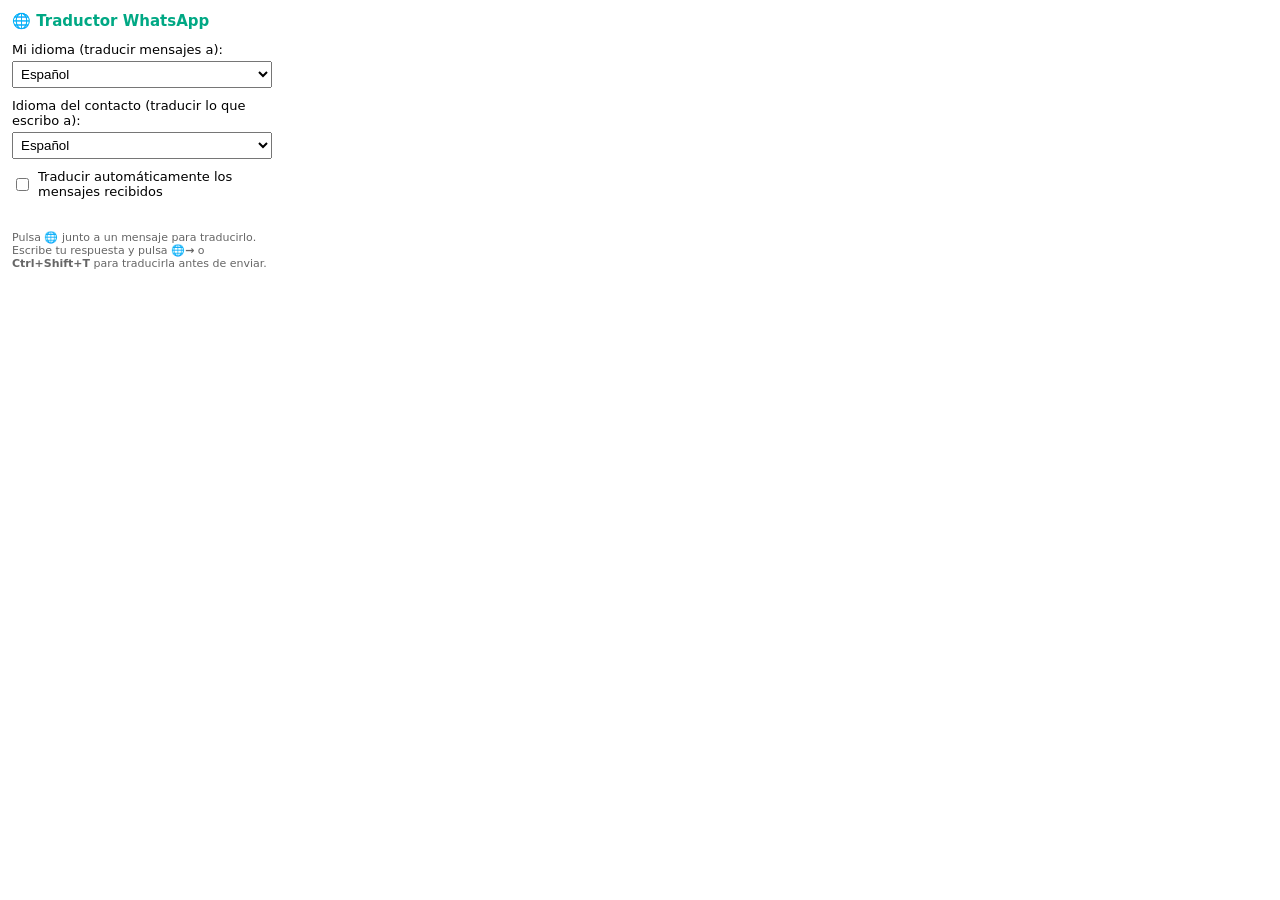
<file: whatsapp-traductor/popup.html>
<!doctype html>
<html lang="es">
<head>
  <meta charset="utf-8" />
  <style>
    body { font-family: system-ui, sans-serif; width: 260px; padding: 12px; margin: 0; }
    h1 { font-size: 15px; margin: 0 0 12px; color: #00a884; }
    label { display: block; font-size: 13px; margin-bottom: 10px; }
    select { width: 100%; margin-top: 4px; padding: 4px; }
    .check { display: flex; gap: 6px; align-items: center; }
    p { font-size: 11px; color: #666; margin: 8px 0 0; }
    #saved { color: #00a884; font-size: 12px; height: 14px; }
  </style>
</head>
<body>
  <h1>🌐 Traductor WhatsApp</h1>
  <label>Mi idioma (traducir mensajes a):
    <select id="myLang"></select>
  </label>
  <label>Idioma del contacto (traducir lo que escribo a):
    <select id="theirLang"></select>
  </label>
  <label class="check"><input type="checkbox" id="autoTranslate" /> Traducir automáticamente los mensajes recibidos</label>
  <div id="saved"></div>
  <p>Pulsa 🌐 junto a un mensaje para traducirlo. Escribe tu respuesta y pulsa <b>🌐→</b> o <b>Ctrl+Shift+T</b> para traducirla antes de enviar.</p>
  <script src="popup.js"></script>
</body>
</html>
</file>
